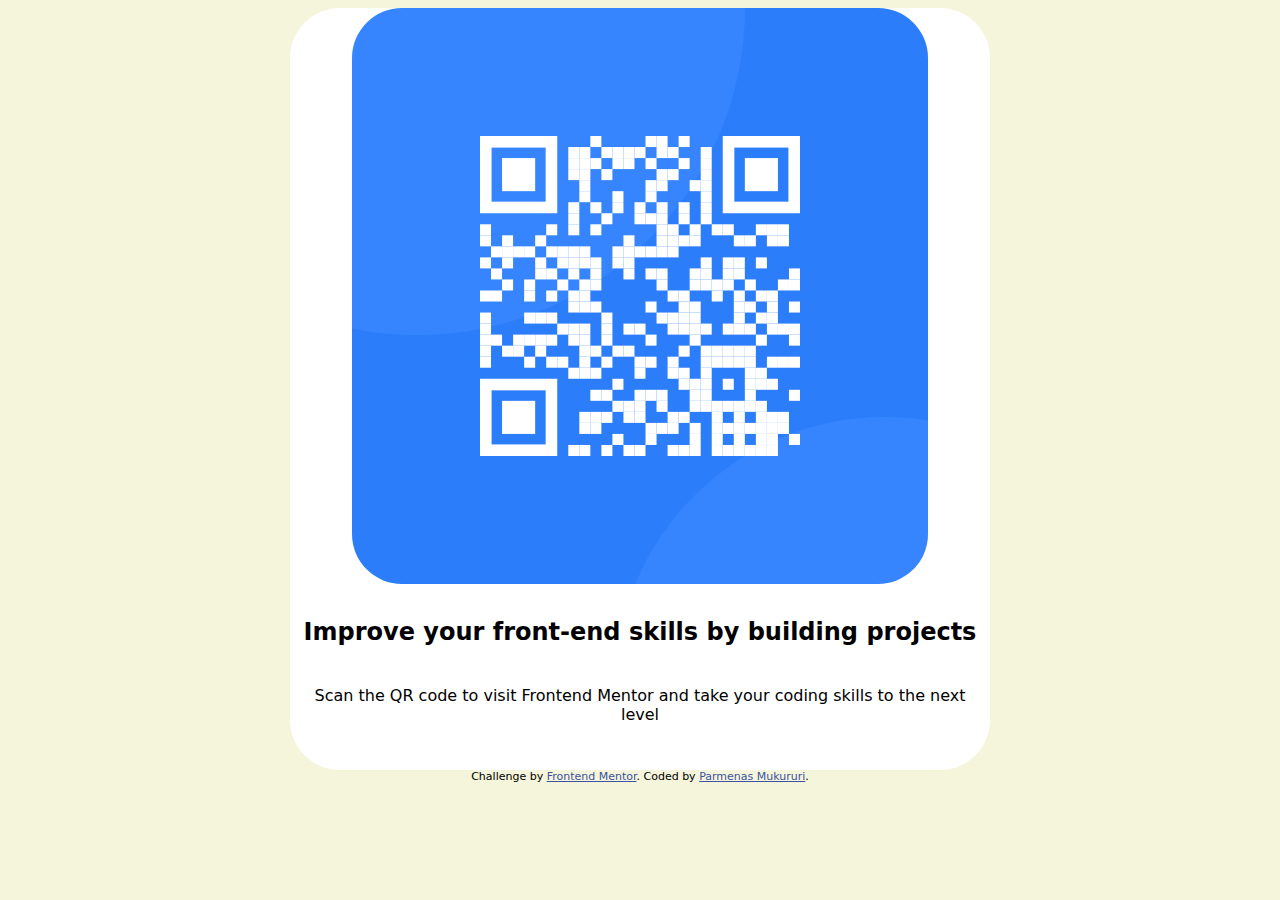
<file: qr-code-component-main/index.html>
<!DOCTYPE html>
<html lang="en">
  <head>
    <meta charset="UTF-8" />
    <meta name="viewport" content="width=device-width, initial-scale=1.0" />
    <!-- displays site properly based on user's device -->

    <title>Frontend Mentor | QR code component</title>
    <style>
      body {
        background-color: beige;
        font-family: system-ui, -apple-system, BlinkMacSystemFont, 'Segoe UI', Roboto, Oxygen, Ubuntu, Cantarell, 'Open Sans', 'Helvetica Neue', sans-serif
      }
      .attribution {
        font-size: 11px;
        text-align: center;
      }
      .attribution a {
        color: hsl(228, 45%, 44%);
      }
      img {
        border-radius: 50px;
      }
      .boxed {
       padding: 0px;
        align-items: center;
        text-align: center;
        border-radius: 50px;
        background-color: white;
        width: 700px;
        margin-left: auto;
        margin-right: auto;
        padding-bottom: 20px;
      }
      #text{
        padding: 10px;
        text-align: center;
      }
      #text2{
        padding: 10px;
        text-align: center;
      }
    </style>
  </head>
  <body>
    <div class="boxed">
      <img src="./images/image-qr-code.png" alt="QR code image" />
      <h2 id="text">Improve your front-end skills by building projects</h2>
      <p id="text2">
        Scan the QR code to visit Frontend Mentor and take your coding skills to
      the next level
      </p>
    </div>

    <div class="attribution">
      Challenge by
      <a href="https://www.frontendmentor.io?ref=challenge" target="_blank"
        >Frontend Mentor</a
      >. Coded by <a href="#">Parmenas Mukururi</a>.
    </div>
  </body>
</html>
</file>
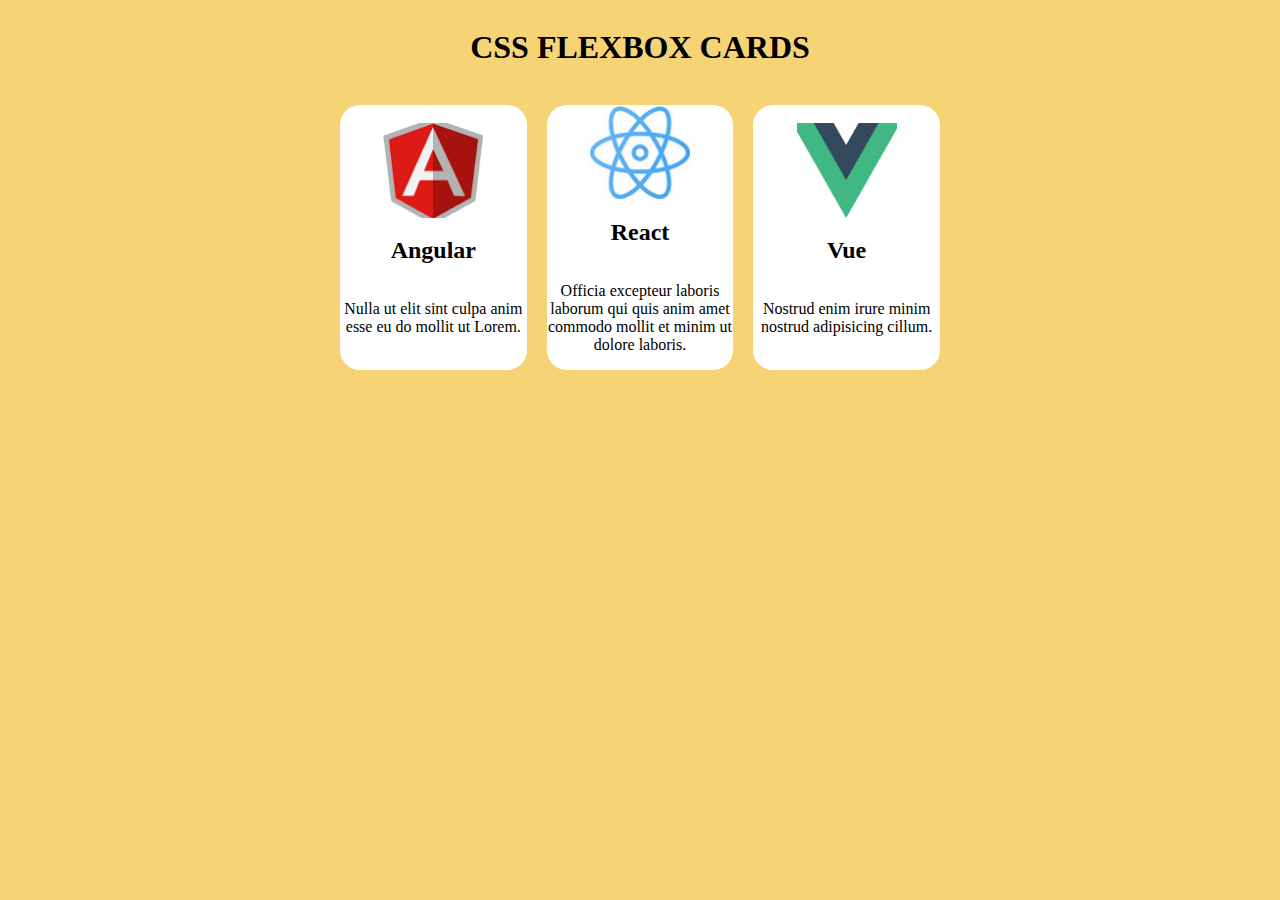
<file: html/grid/index.html>
<!DOCTYPE html>
<html lang="en">
  <head>
    <meta charset="UTF-8" />
    <meta name="viewport" content="width=device-width, initial-scale=1.0" />
    <title>Grid cards</title>
    <link rel="stylesheet" href="./index.css" />
  </head>
  <body>
    <div class="main">
      <div class="title">
        <h1>CSS FLEXBOX CARDS</h1>
      </div>
      <div class="boxes">
        <div class="angular">
          <img src="./angular.png" alt="" />
          <h2>Angular</h2>
          <p>Nulla ut elit sint culpa anim esse eu do mollit ut Lorem.</p>
        </div>
        <div class="react">
          <img src="./react.jpg" alt="" />
          <h2>React</h2>
          <p>
            Officia excepteur laboris laborum qui quis anim amet commodo mollit
            et minim ut dolore laboris.
          </p>
        </div>
        <div class="vue">
          <img src="./vue.png" alt="" />
          <h2>Vue</h2>
          <p>Nostrud enim irure minim nostrud adipisicing cillum.</p>
        </div>
      </div>
    </div>
  </body>
</html>
</file>
<file: html/grid/index.css>
.main{
    display: grid;
    justify-items: center;
}
body{
    background-color: rgb(246, 211, 117);
}
.boxes{
    display: grid;
    width: 600px;
    height: 300px;
    grid-template-columns: 1fr 1fr 1fr;
    column-gap: 20px;
    align-content: center;
}
.angular,.react,.vue{
    display: grid;
    background-color: white;
    justify-items: center;
    align-content: center;
    border-radius: 20px;
}
img{
    width: 100px;
}
.title{
    text-align: center;
}
p{
    text-align: center;
}
</file>
